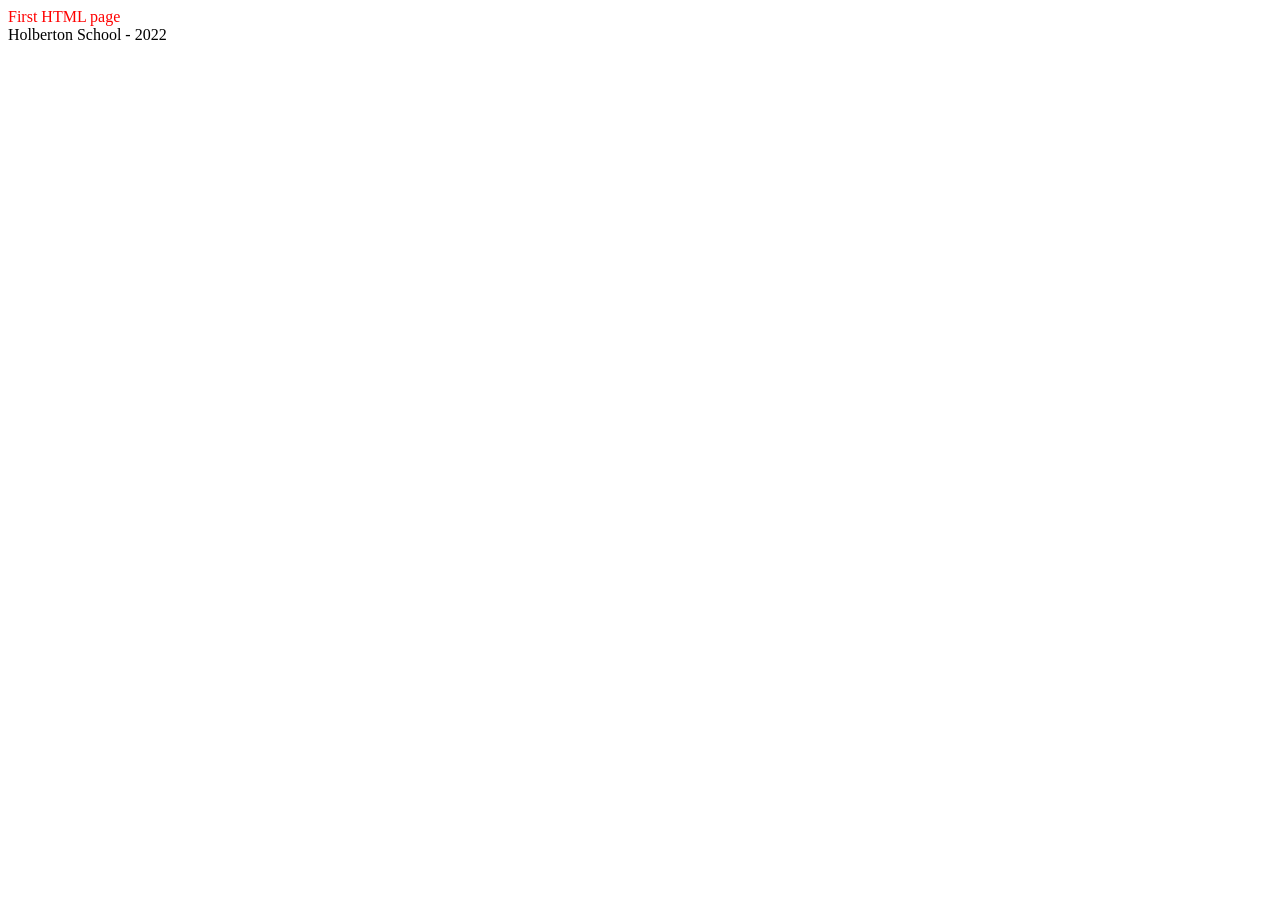
<file: Bridge/holbertonschool-higher_level_programming/javascript-dom_manipulation/0-main.html>
<!DOCTYPE html>
<html lang="en">
  <head>
    <title>Holberton School</title>
  </head>
  <body>
    <header>First HTML page</header>
    <footer>Holberton School - 2022</footer>
    <script type="text/javascript" src="0-script.js"></script>
  </body>
</html>
</file>
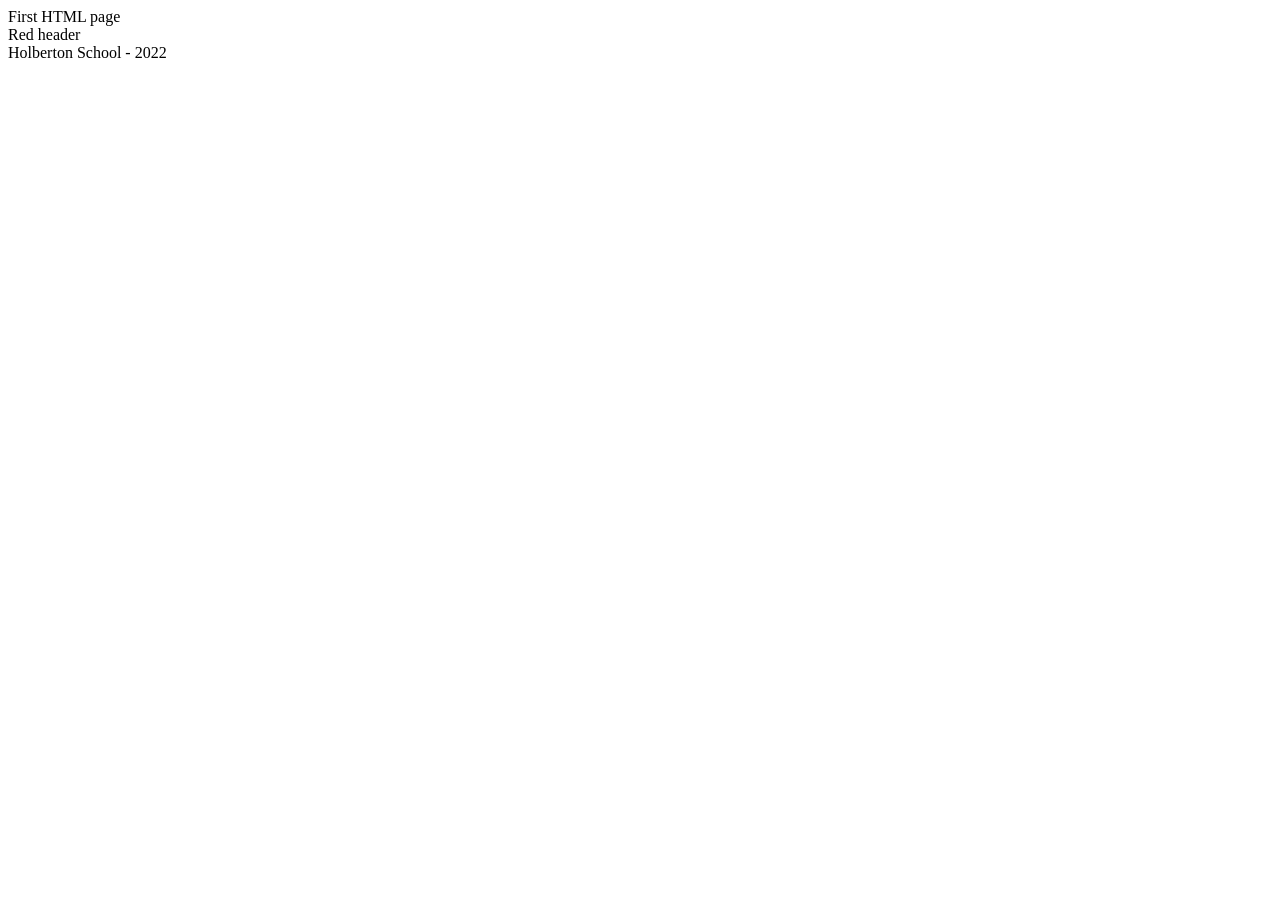
<file: Bridge/holbertonschool-higher_level_programming/javascript-dom_manipulation/1-main.html>
<!DOCTYPE html>
<html lang="en">
  <head>
    <title>Holberton School</title>
  </head>
  <body>
    <header>First HTML page</header>
    <div id="red_header">Red header</div>
    <footer>Holberton School - 2022</footer>
    <script type="text/javascript" src="1-script.js"></script>
  </body>
</html>
</file>
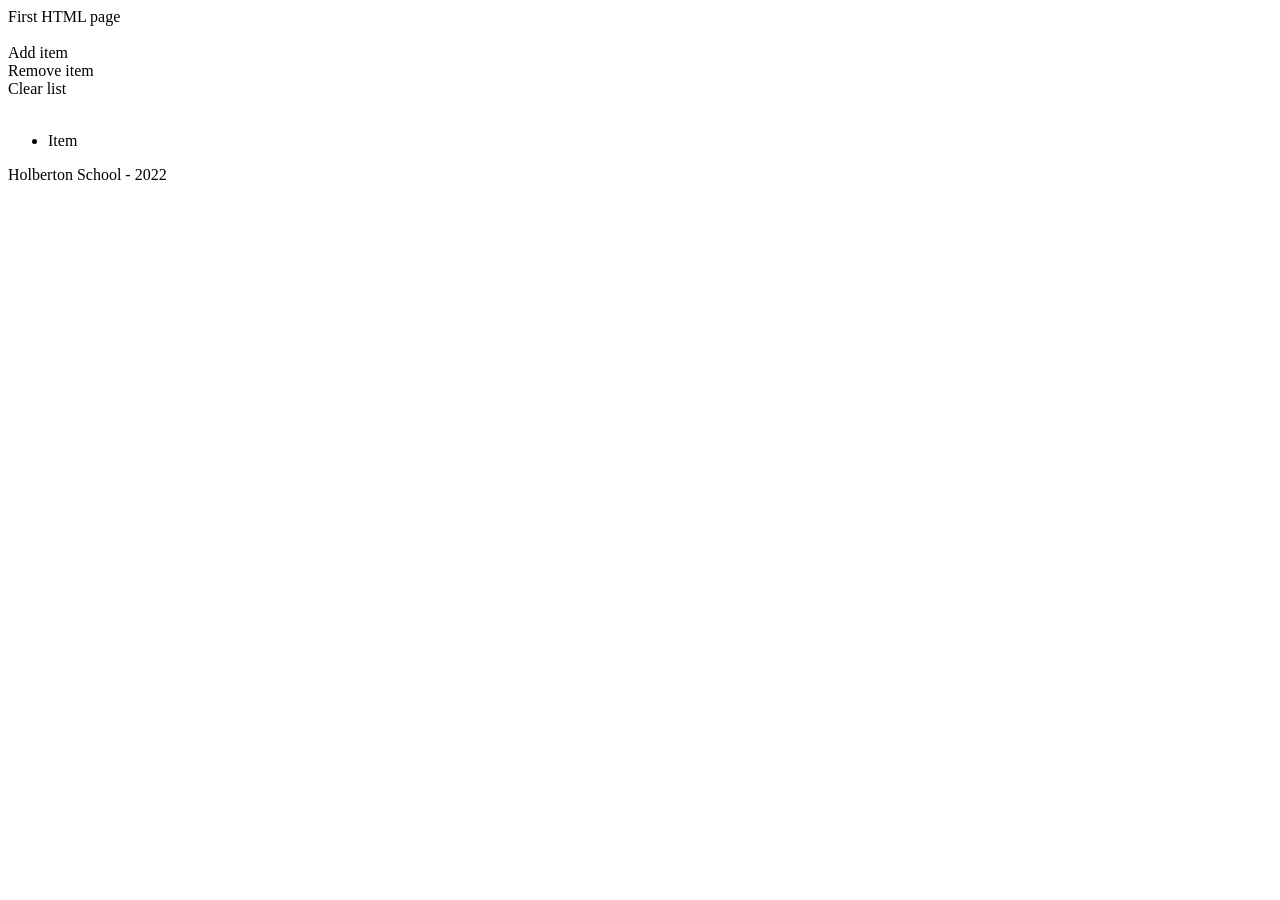
<file: Bridge/holbertonschool-higher_level_programming/javascript-dom_manipulation/100-main.html>
<!DOCTYPE html>
<html lang="en">
  <head>
    <title>Holberton School</title>
    <script type="text/javascript" src="100-script.js"></script>
  </head>
  <body>
    <header>First HTML page</header>
    <br />
    <div id="add_item">Add item</div>
    <div id="remove_item">Remove item</div>
    <div id="clear_list">Clear list</div>
    <br />
    <ul class="my_list">
      <li>Item</li>
    </ul>
    <footer>Holberton School - 2022</footer>
  </body>
</html>
</file>
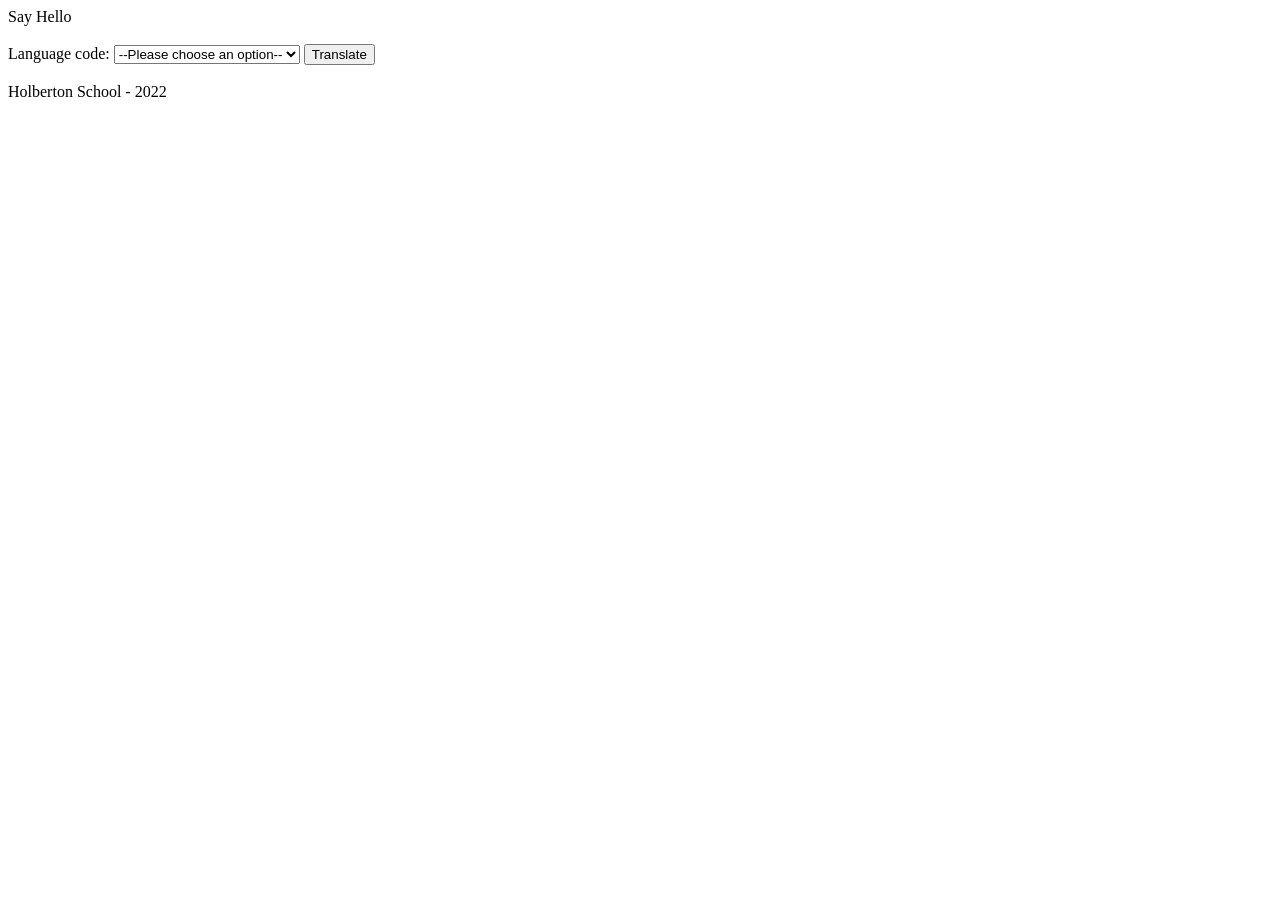
<file: Bridge/holbertonschool-higher_level_programming/javascript-dom_manipulation/101-main.html>
<!DOCTYPE html>
<html lang="en">
  <head>
    <title>Holberton School</title>
    <script type="text/javascript" src="101-script.js"></script>
  </head>
  <body>
    <header>Say Hello</header>
    <br />
    <label for="language_code">Language code:</label>
    <select name="language" id="language_code">
      <option value="">--Please choose an option--</option>
      <option value="en">English</option>
      <option value="es">Spanish</option>
      <option value="fr">French</option>
    </select>
    <input id="btn_translate" type="button" value="Translate" />
    <br />
    <div id="hello"></div>
    <br />
    <footer>Holberton School - 2022</footer>
  </body>
</html>
</file>
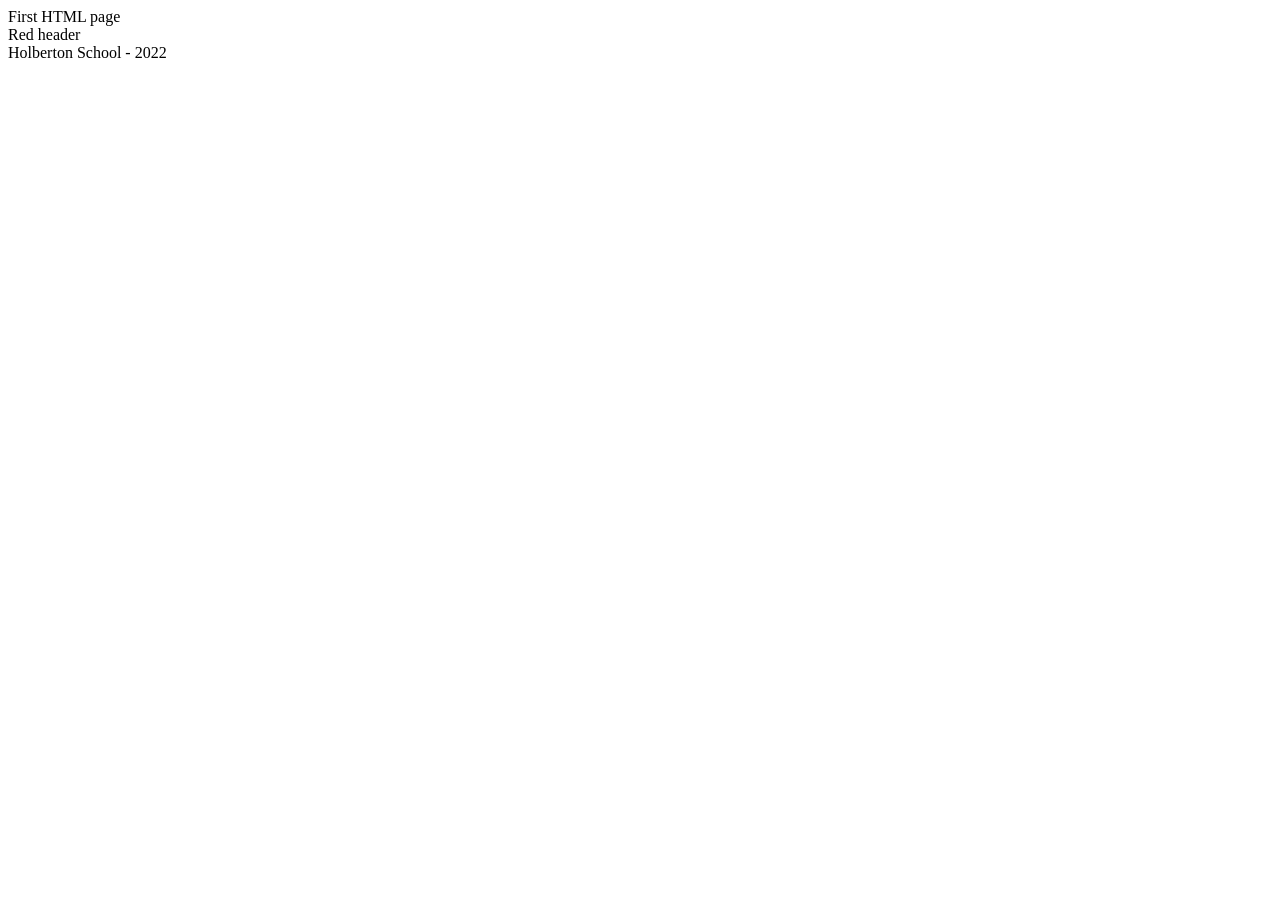
<file: Bridge/holbertonschool-higher_level_programming/javascript-dom_manipulation/2-main.html>
<!DOCTYPE html>
<html lang="en">
  <head>
    <title>Holberton School</title>
    <style>
      .red {
        color: #ff0000;
      }
    </style>
  </head>
  <body>
    <header>First HTML page</header>
    <div id="red_header">Red header</div>
    <footer>Holberton School - 2022</footer>
    <script type="text/javascript" src="2-script.js"></script>
  </body>
</html>
</file>
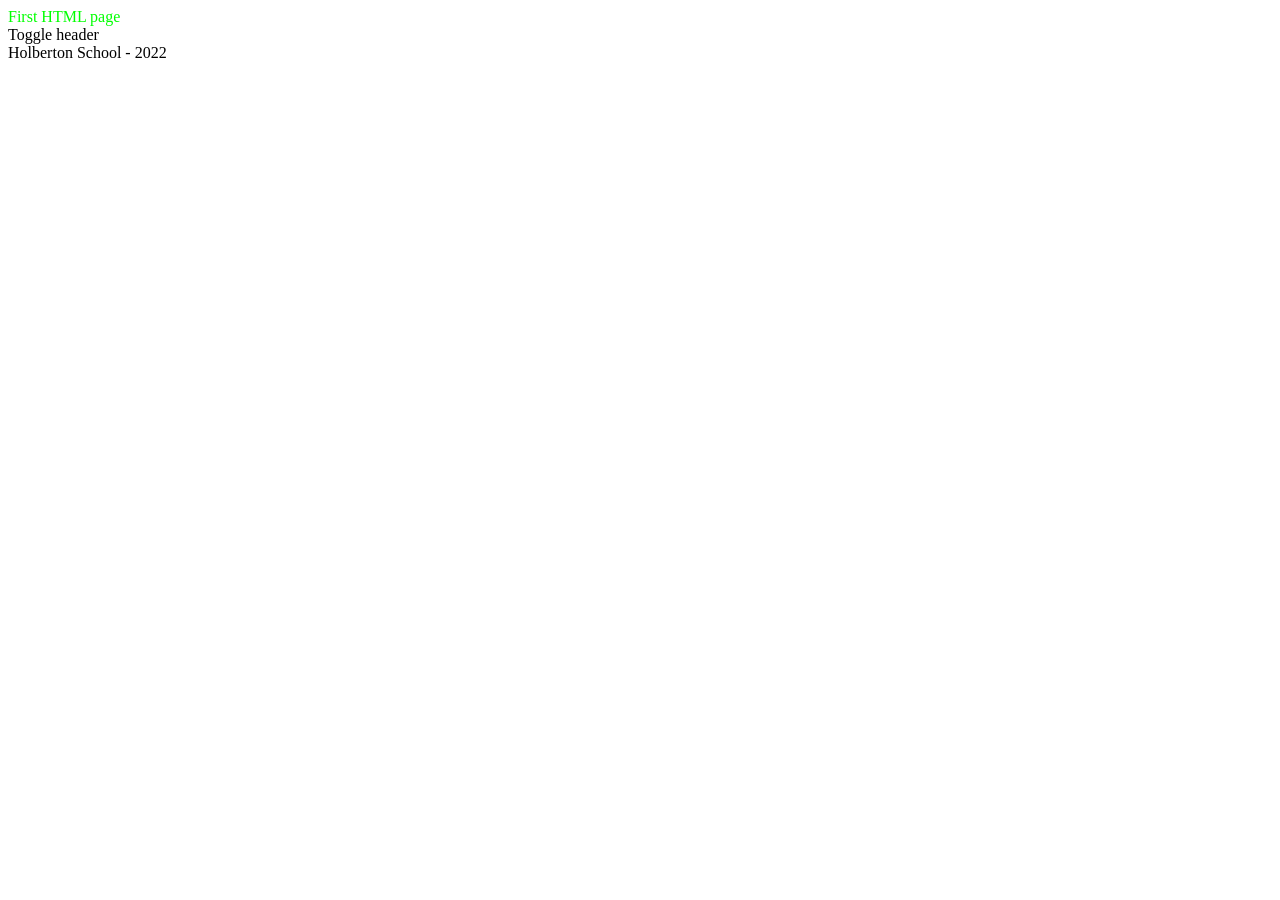
<file: Bridge/holbertonschool-higher_level_programming/javascript-dom_manipulation/3-main.html>
<!DOCTYPE html>
<html lang="en">
  <head>
    <title>Holberton School</title>
    <style>
      .red {
        color: #ff0000;
      }
      .green {
        color: #00ff00;
      }
    </style>
  </head>
  <body>
    <header class="green">First HTML page</header>
    <div id="toggle_header">Toggle header</div>
    <footer>Holberton School - 2022</footer>
    <script type="text/javascript" src="3-script.js"></script>
  </body>
</html>
</file>
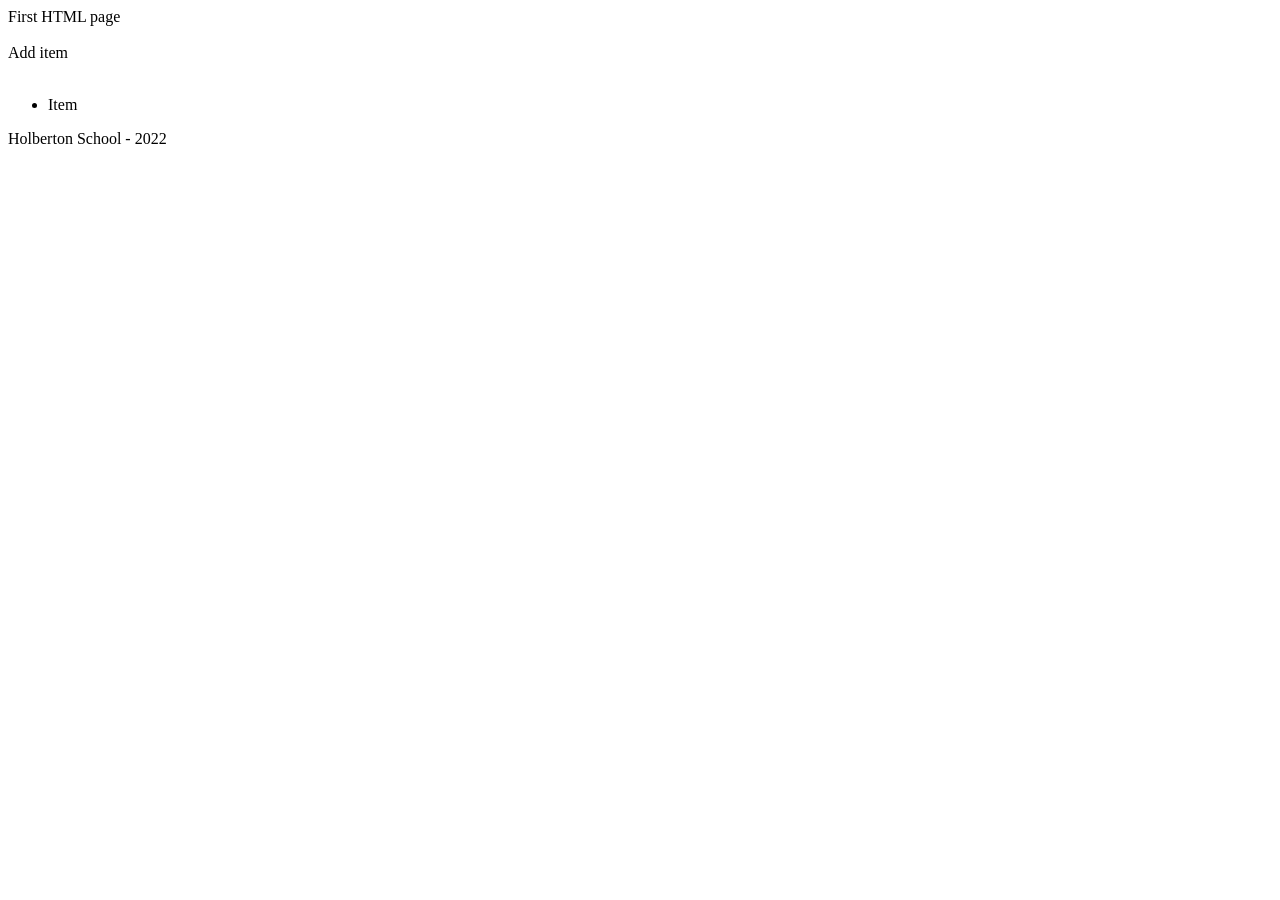
<file: Bridge/holbertonschool-higher_level_programming/javascript-dom_manipulation/4-main.html>
<!DOCTYPE html>
<html lang="en">
  <head>
    <title>Holberton School</title>
  </head>
  <body>
    <header>First HTML page</header>
    <br />
    <div id="add_item">Add item</div>
    <br />
    <ul class="my_list">
      <li>Item</li>
    </ul>
    <footer>Holberton School - 2022</footer>
    <script type="text/javascript" src="4-script.js"></script>
  </body>
</html>
</file>
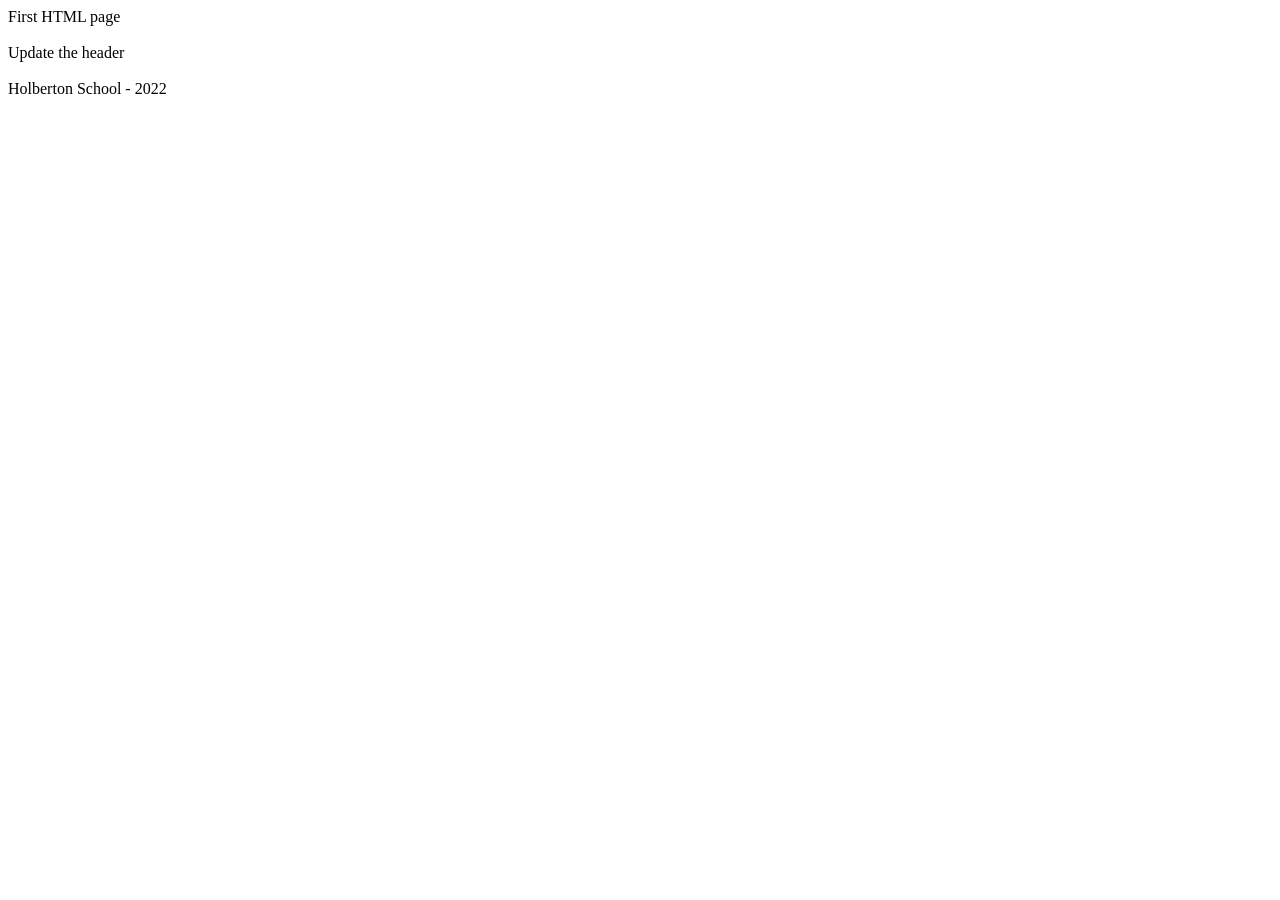
<file: Bridge/holbertonschool-higher_level_programming/javascript-dom_manipulation/5-main.html>
<!DOCTYPE html>
<html lang="en">
  <head>
    <title>Holberton School</title>
  </head>
  <body>
    <header>First HTML page</header>
    <br />
    <div id="update_header">Update the header</div>
    <br />
    <footer>Holberton School - 2022</footer>
    <script type="text/javascript" src="5-script.js"></script>
  </body>
</html>
</file>
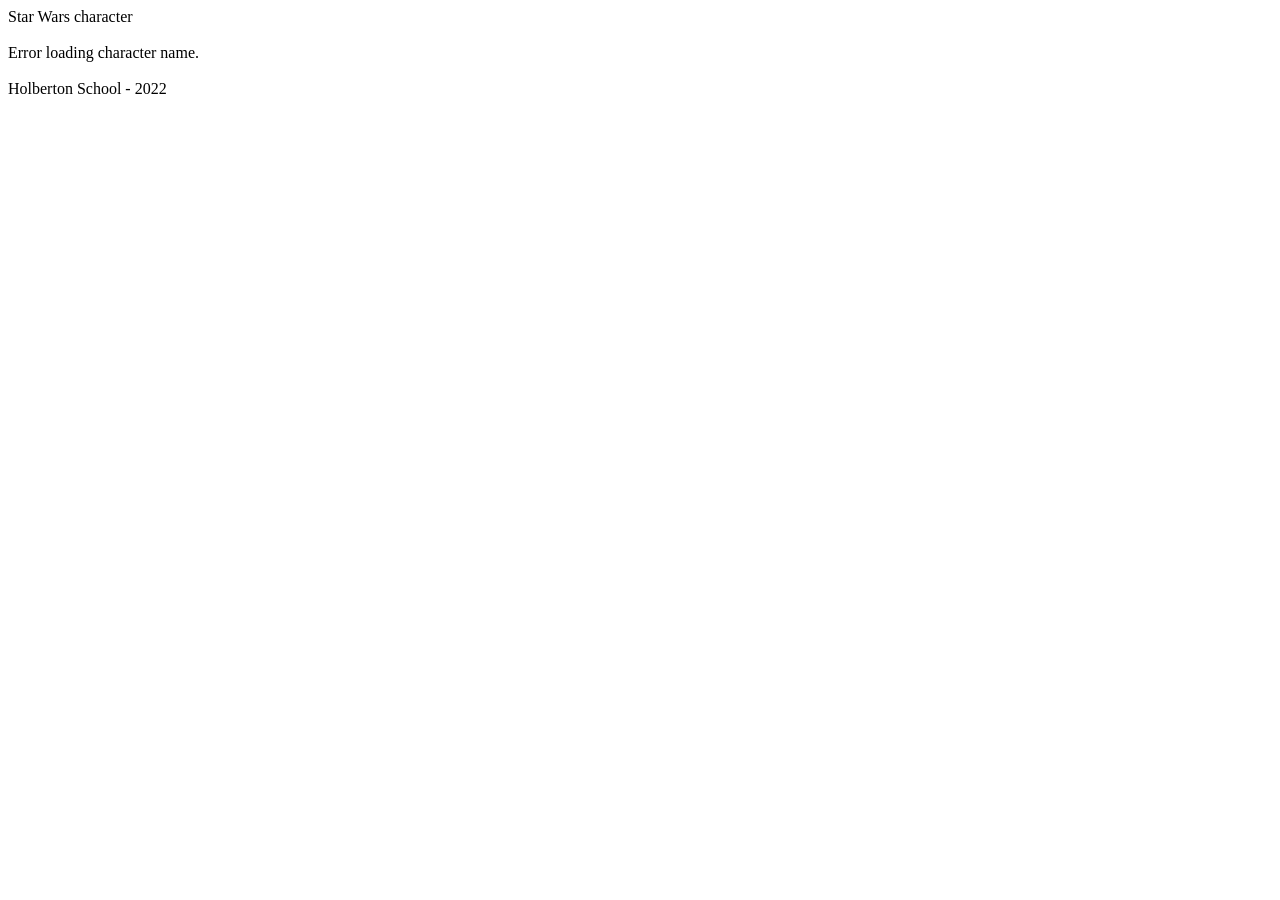
<file: Bridge/holbertonschool-higher_level_programming/javascript-dom_manipulation/6-main.html>
<!DOCTYPE html>
<html lang="en">
  <head>
    <title>Holberton School</title>
  </head>
  <body>
    <header>Star Wars character</header>
    <br />
    <div id="character"></div>
    <br />
    <footer>Holberton School - 2022</footer>
    <script type="text/javascript" src="6-script.js"></script>
  </body>
</html>
</file>
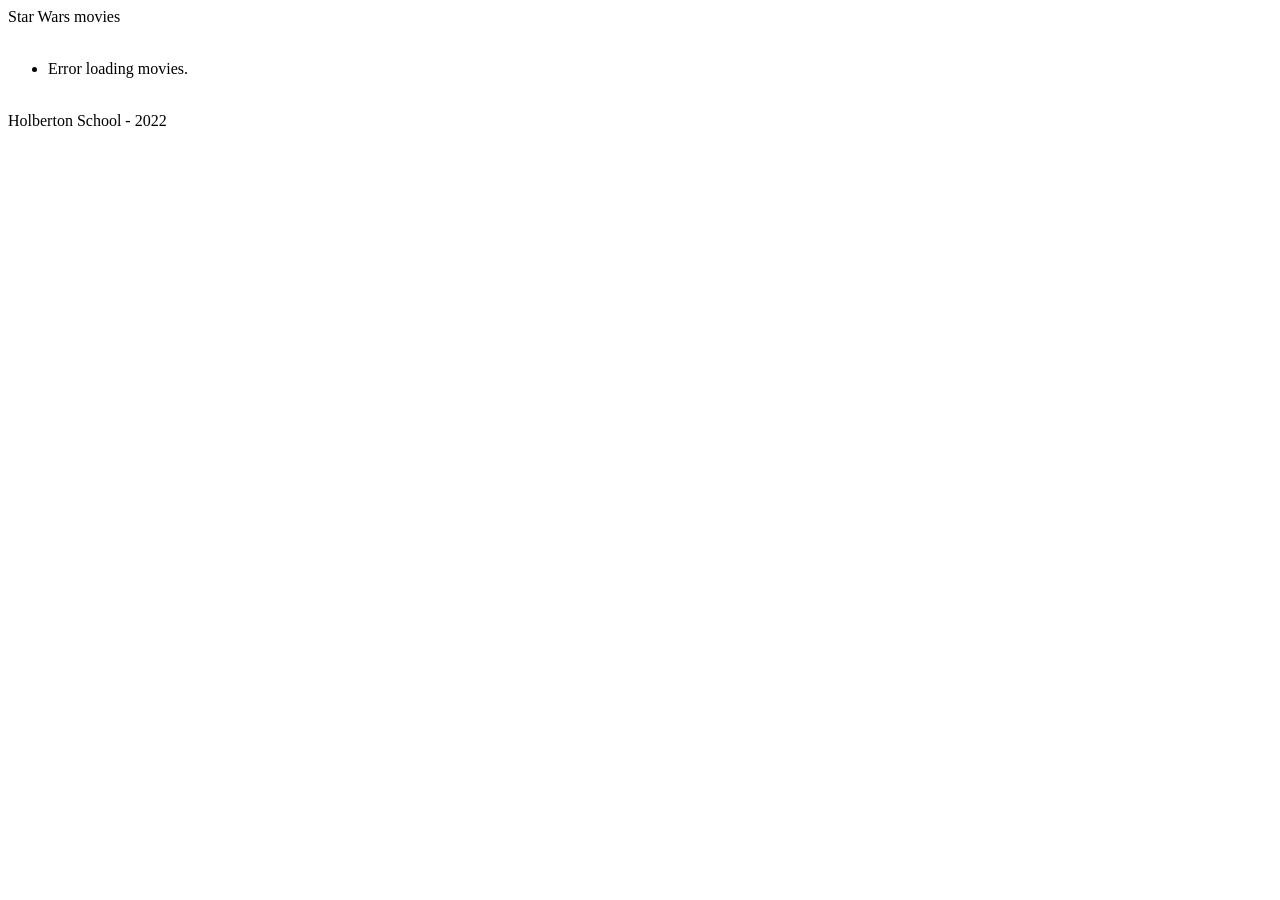
<file: Bridge/holbertonschool-higher_level_programming/javascript-dom_manipulation/7-main.html>
<!DOCTYPE html>
<html lang="en">
  <head>
    <title>Holberton School</title>
  </head>
  <body>
    <header>Star Wars movies</header>
    <br />
    <ul id="list_movies"></ul>
    <br />
    <footer>Holberton School - 2022</footer>
    <script type="text/javascript" src="7-script.js"></script>
  </body>
</html>
</file>
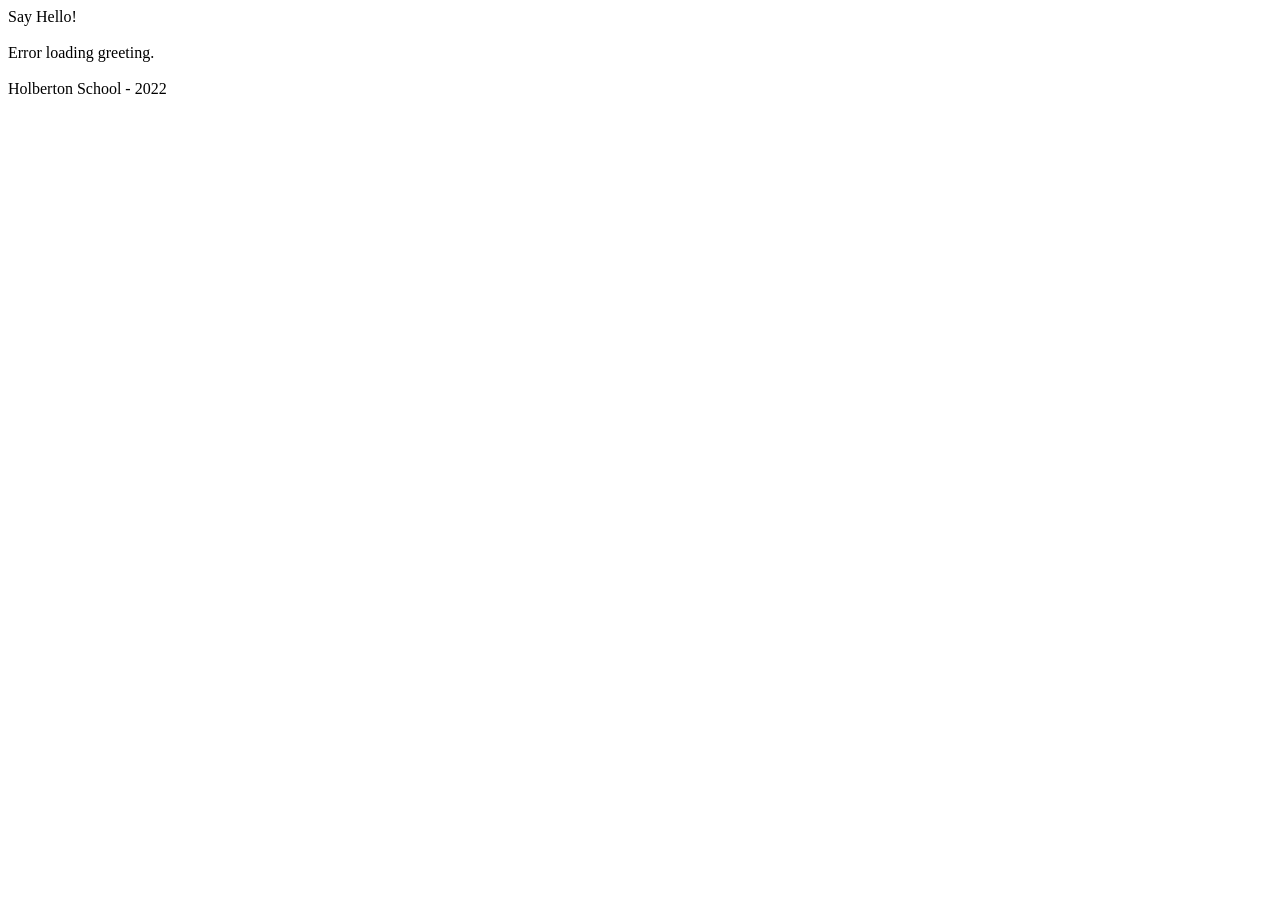
<file: Bridge/holbertonschool-higher_level_programming/javascript-dom_manipulation/8-main.html>
<!DOCTYPE html>
<html lang="en">
  <head>
    <title>Holberton School</title>
    <script type="text/javascript" src="8-script.js"></script>
  </head>
  <body>
    <header>Say Hello!</header>
    <br />
    <div id="hello"></div>
    <br />
    <footer>Holberton School - 2022</footer>
  </body>
</html>
</file>
